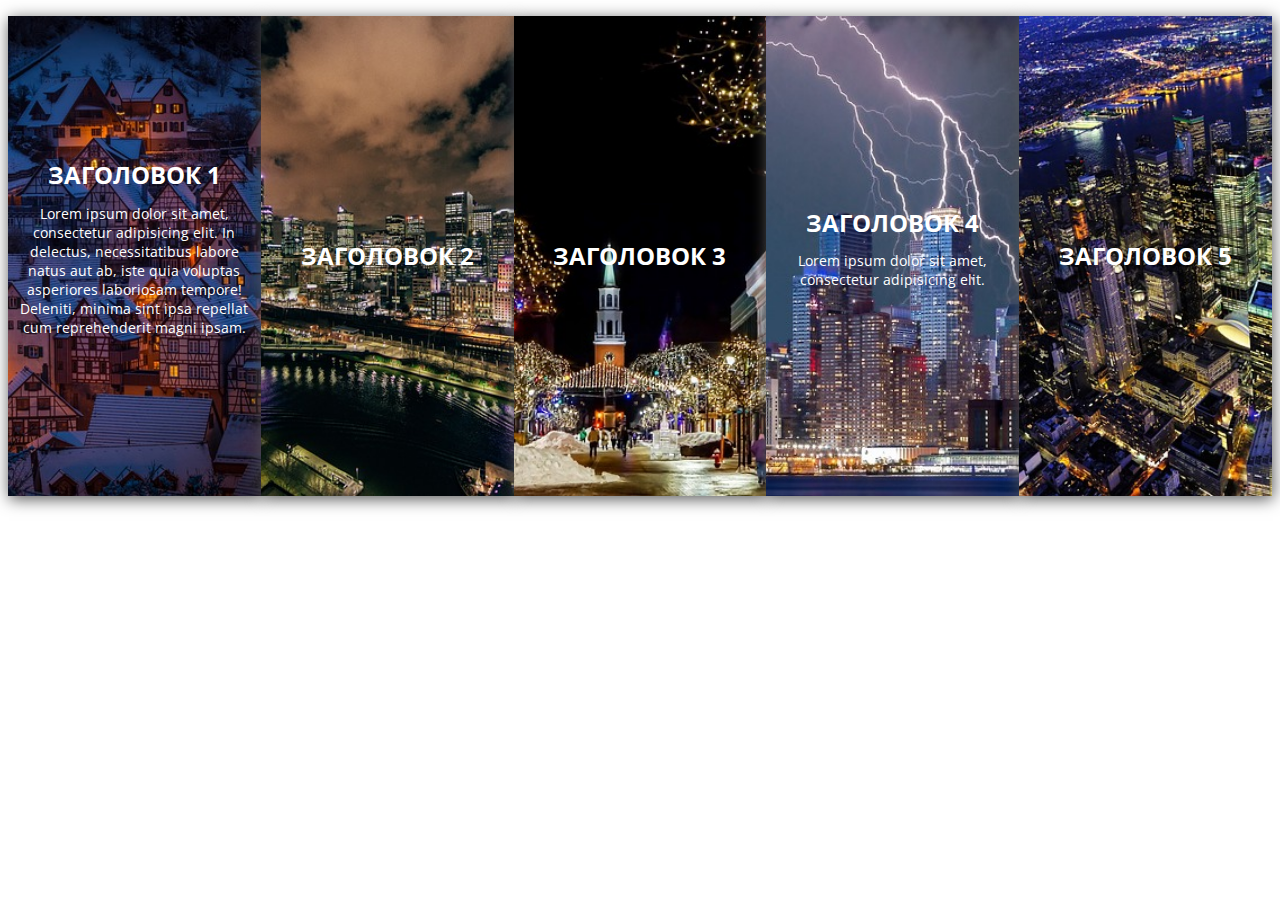
<file: index.html>
<!DOCTYPE html>
<html lang="ru">
<head>
  <meta charset="UTF-8">
  <meta  name="viewport" content="width=device-width,initial-scale=1">
  <title>Hover-accordion</title>
  <link rel="stylesheet" href="https://fonts.googleapis.com/css?family=Open+Sans:400,700&amp;subset=cyrillic">
  <link rel="stylesheet" href="css/style.min.css">
</head>
<body>
  <ul class="accordion" id="accordion">
    <li>
      <img src="img/slide1.jpg" alt="Slide1">
      <div class="info">
        <h2>Заголовок 1</h2>
        <p>Lorem ipsum dolor sit amet, consectetur adipisicing elit. In delectus, necessitatibus labore natus aut ab, iste quia voluptas asperiores laboriosam tempore! Deleniti, minima sint ipsa repellat cum reprehenderit magni ipsam.</p>
      </div>
    </li>
    <li>
      <img src="img/slide2.jpg" alt="Slide2">
      <div class="info">
        <h2>Заголовок 2</h2>
      </div>
    </li>
    <li>
      <img src="img/slide3.jpg" alt="Slide3">
      <div class="info">
        <h2>Заголовок 3</h2>
      </div>
    </li>
    <li>
      <img src="img/slide4.jpg" alt="Slide4">
      <div class="info">
        <h2>Заголовок 4</h2>
        <p>Lorem ipsum dolor sit amet, consectetur adipisicing elit.</p>
      </div>
    </li>
    <li>
      <img src="img/slide5.jpg" alt="Slide5">
      <div class="info">
        <h2>Заголовок 5</h2>
      </div>
    </li>
  </ul>
  
  <script src="js/jquery-3.2.1.min.js"></script>
  <script>
    var list = document.querySelector('#accordion');
    var slideNumber = list.childElementCount;
    var slideWidth = (100 / slideNumber) + '%';
    var slideHeight = '480px';    //высота слайдера
    var slideOpened = '49%';      //настройка ширины слайда при наведении
    var slides = document.querySelectorAll('.accordion li');
    [].forEach.call(slides, function(item) {
      item.style.width = slideWidth;
      item.style.height = slideHeight;
    });
    $(function() {
      $('#accordion > li').hover(
        function () {
          var $this = $(this);
          $this.animate({'width': slideOpened}, 500);
          $this.removeClass('overlay');
          $('h2', $this).animate({fontSize: '48px'});
          $('div.info').not(this).addClass('rotated');
          $('div.info', $this).removeClass('rotated').addClass('increase');
        },
        function () {
          var $this = $(this);
          $this.animate({'width': slideWidth}, 500);
          $this.addClass('overlay');
          $('h2', $this).animate({fontSize: '24px'});
          $('div.info', $this).removeClass('increase').removeClass('rotated');
        }
      );
      $('#accordion').hover(
        function () {
          var $this = $(this);
          $('li', $this).addClass('overlay');
          $('li:hover', $this).removeClass('overlay');
        },
        function () {
          var $this = $(this);
          $('div.info', $this).removeClass('rotated');
          $('li', $this).removeClass('overlay');
        }
      );
    });
  </script>
</body>
</html>
</file>
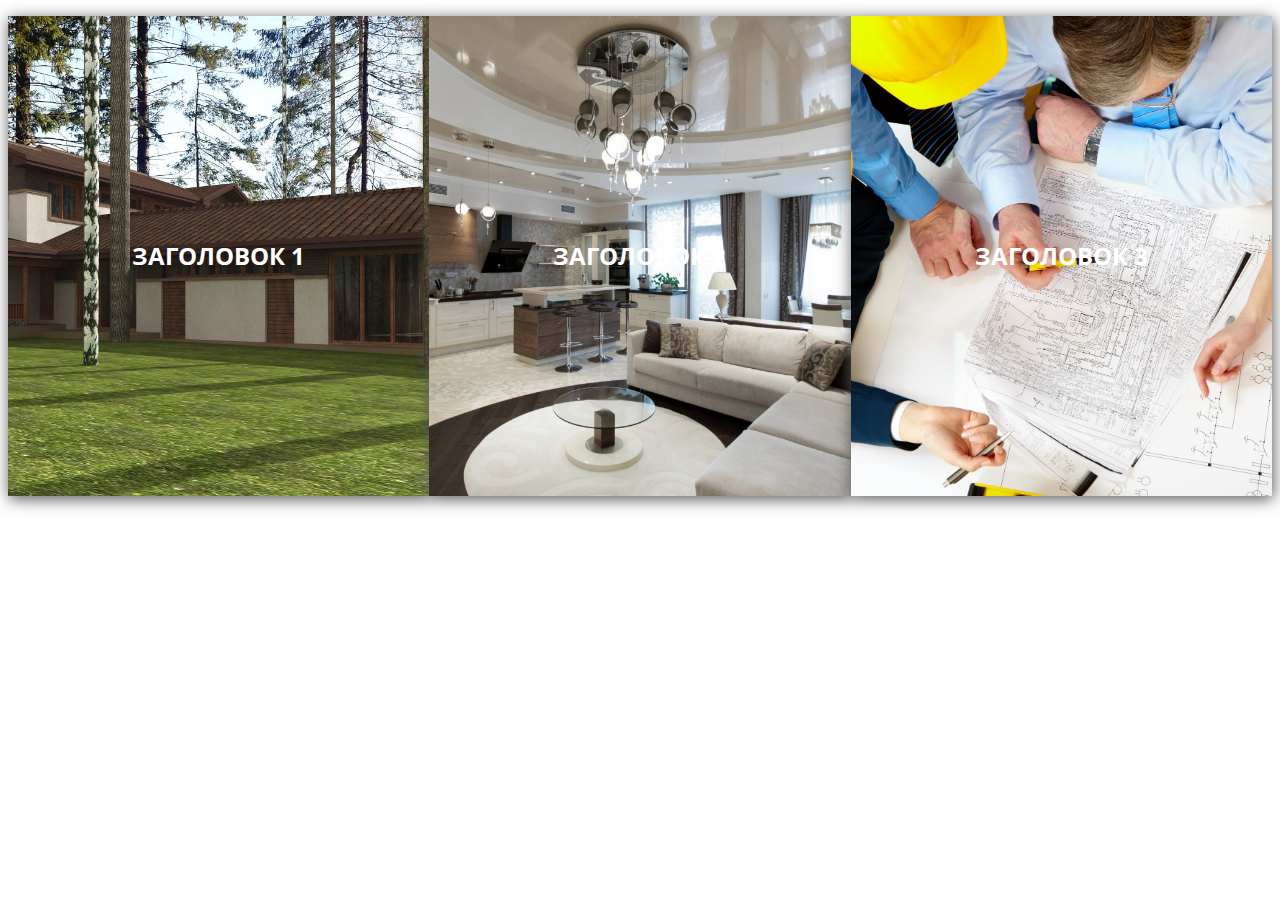
<file: sample/index.html>
<!DOCTYPE html>
<html lang="ru">
<head>
  <meta charset="UTF-8">
  <meta  name="viewport" content="width=device-width,initial-scale=1">
  <title>Hover-accordion</title>
  <link rel="stylesheet" href="https://fonts.googleapis.com/css?family=Open+Sans:400,700&amp;subset=cyrillic">
  <link rel="stylesheet" href="css/style.css">
</head>
<body>
  <ul class="accordion" id="accordion">
    <li>
      <img src="img/1.jpg" alt="Slide1">
      <div class="info">
        <h2>Заголовок 1</h2>
      </div>
    </li>
    <li>
      <img src="img/2.jpg" alt="Slide2">
      <div class="info">
        <h2>Заголовок 2</h2>
      </div>
    </li>
    <li>
      <img src="img/3.jpg" alt="Slide3">
      <div class="info">
        <h2>Заголовок 3</h2>
      </div>
    </li>
  </ul>
  
  <script src="js/jquery-3.2.1.min.js"></script>
  <script>
    var list = document.querySelector('#accordion');
    var slideNumber = list.childElementCount;
    console.log(slideNumber);
    var slideWidth = (100 / slideNumber) + '%';
    var slideHeight = '480px';
    var slideOpened = '49%';  //настройка ширины слайда при наведении
    var slides = document.querySelectorAll('.accordion li');
    [].forEach.call(slides, function(item) {
      item.style.width = slideWidth;
      item.style.height = slideHeight;
    });
    $(function() {
      $('#accordion > li').hover(
        function () {
          var $this = $(this);
          $this.animate({'width': slideOpened}, 500);
		  $this.removeClass('overlay');
		  (not($this)).addClass('overlay');
          $('h2', $this).animate({fontSize: '48px'});
          $('div.info').not(this).addClass('rotated');
          $('div.info', $this).removeClass('rotated').addClass('increase');
        },
        function () {
          var $this = $(this);
          $this.animate({'width': slideWidth}, 500);
		  $this.addClass('overlay');
          $('h2', $this).animate({fontSize: '24px'});
          $('div.info', $this).removeClass('increase').removeClass('rotated');
        }
      );
      $('#accordion').hover(
        function () {},
        function () {
          var $this = $(this);
          $('div.info', $this).removeClass('rotated');
		  $('li', $this).removeClass('overlay');
        }
      );
    });
  </script>
</body>
</html>
</file>
<file: sample/css/style.css>
body {
  font-family: "Open Sans", "Arial", sans-serif;
}
.accordion {
  list-style: none;
  width: 100%;
  padding: 0;
  display: -ms-flexbox;
  display: flex;
  -ms-flex-pack: center;
      justify-content: center;
  -ms-flex-align: center;
      align-items: center;
  margin-left: auto;
  margin-right: auto;
}
.accordion li {
  display: -ms-flexbox;
  display: flex;
  -ms-flex-pack: center;
      justify-content: center;
  -ms-flex-align: center;
      align-items: center;
  position: relative;
  overflow: hidden;
  cursor: pointer;
  box-shadow: 1px 3px 15px #555;
}
.accordion li::before {
  display: none;
  content: "";
  position: absolute;
  top: 0;
  left: 0;
  width: 100%;
  height: 100%;
  background-color: rgba(0,0,0,0.3);
  z-index: 10;
}
.accordion li.overlay::before {
  display: block;
}
.accordion li img {
  display: block;
  height: 100%;
  width: auto;
}
div.info {
  width: 100%;
  height: 100%;
  position: absolute;
  top: 0;
  left: 0;
  padding: 10px;
  display: -ms-flexbox;
  display: flex;
  -ms-flex-direction: column;
      flex-direction: column;
  -ms-flex-pack: center;
      justify-content: center;
  -ms-flex-align: center;
      align-items: center;
  color: #fff;
  box-sizing: border-box;
}
div.info p {
  display: block;
  text-align: center;
  max-width: 100%;
  font-size: 14px;
}
.accordion li h2 {
  max-width: 100%;
  font-size: 24px;
  line-height: 1.2;
  margin: 0;
  text-align: center;
  color: #fff;
  text-transform: uppercase;
  text-decoration: none;
}
@keyframes rotateOutUpLeft {
  from {
    transform-origin: center;
  }
  to {
    transform-origin: center;
    transform: rotate3d(0, 0, 1, -90deg);
  }
}
@keyframes rotateInDownLeft {
  from {
    transform-origin: center;
    transform: rotate3d(0, 0, 1, -90deg);
  }
  to {
    transform-origin: center;
    transform: none;
  }
}
div.info.increase {
  animation-duration: 0.5s;
  animation-fill-mode: both;
  animation-name: rotateInDownLeft;
}
div.info.increase h2 {
  text-decoration: underline;
}
div.info.increase p {
  display: block;
}
div.info.rotated {
  animation-duration: 0.5s;
  animation-fill-mode: both;
  animation-name: rotateOutUpLeft;
}
div.info.rotated h2 {
  text-decoration: none;
}
div.info.rotated p {
  display: none;
}
@media (max-width: 1200px) {
  .accordion {
    -ms-flex-wrap: wrap;
        flex-wrap: wrap;
    width: auto;
  }
  .accordion li {
    width: 30% !important;
    margin-bottom: 20px;
    margin-left: 5px;
    margin-right: 5px;
  }
}
@media (max-width: 480px) {
  .accordion li {
    width: 100% !important;
  }
}
</file>
<file: css/style.min.css>
@keyframes rotateOutUpLeft{0%{transform-origin:center}to{transform-origin:center;transform:rotate3d(0,0,1,-90deg)}}@keyframes rotateInDownLeft{0%{transform-origin:center;transform:rotate3d(0,0,1,-90deg)}to{transform-origin:center;transform:none}}body{font-family:"Open Sans","Arial",sans-serif}.accordion,.accordion li{display:-ms-flexbox;display:flex;-ms-flex-pack:center;justify-content:center;-ms-flex-align:center;align-items:center}.accordion{list-style:none;width:100%;padding:0;margin-left:auto;margin-right:auto}.accordion li{position:relative;overflow:hidden;cursor:pointer;box-shadow:1px 3px 15px #555}.accordion li::before,div.info{width:100%;height:100%;position:absolute;top:0;left:0}.accordion li::before{display:none;content:"";background-color:rgba(0,0,0,.3);z-index:10}.accordion li.overlay::before,div.info.increase p{display:block}.accordion li img{display:block;height:100%;width:auto}div.info{padding:10px;display:-ms-flexbox;display:flex;-ms-flex-direction:column;flex-direction:column;-ms-flex-pack:center;justify-content:center;-ms-flex-align:center;align-items:center;color:#fff;box-sizing:border-box}.accordion li h2,div.info p{max-width:100%;text-align:center}div.info p{display:block;font-size:14px}.accordion li h2{font-size:24px;line-height:1.2;margin:0;color:#fff;text-transform:uppercase;text-decoration:none}div.info.increase,div.info.rotated{animation-duration:.5s;animation-fill-mode:both;animation-name:rotateInDownLeft}div.info.increase h2{text-decoration:underline}div.info.rotated{animation-name:rotateOutUpLeft}div.info.rotated h2{text-decoration:none}div.info.rotated p{display:none}@media (max-width:1200px){.accordion{-ms-flex-wrap:wrap;flex-wrap:wrap;width:auto}.accordion li{width:30%!important;margin-bottom:20px;margin-left:5px;margin-right:5px}}@media (max-width:480px){.accordion li{width:100%!important}}
</file>
